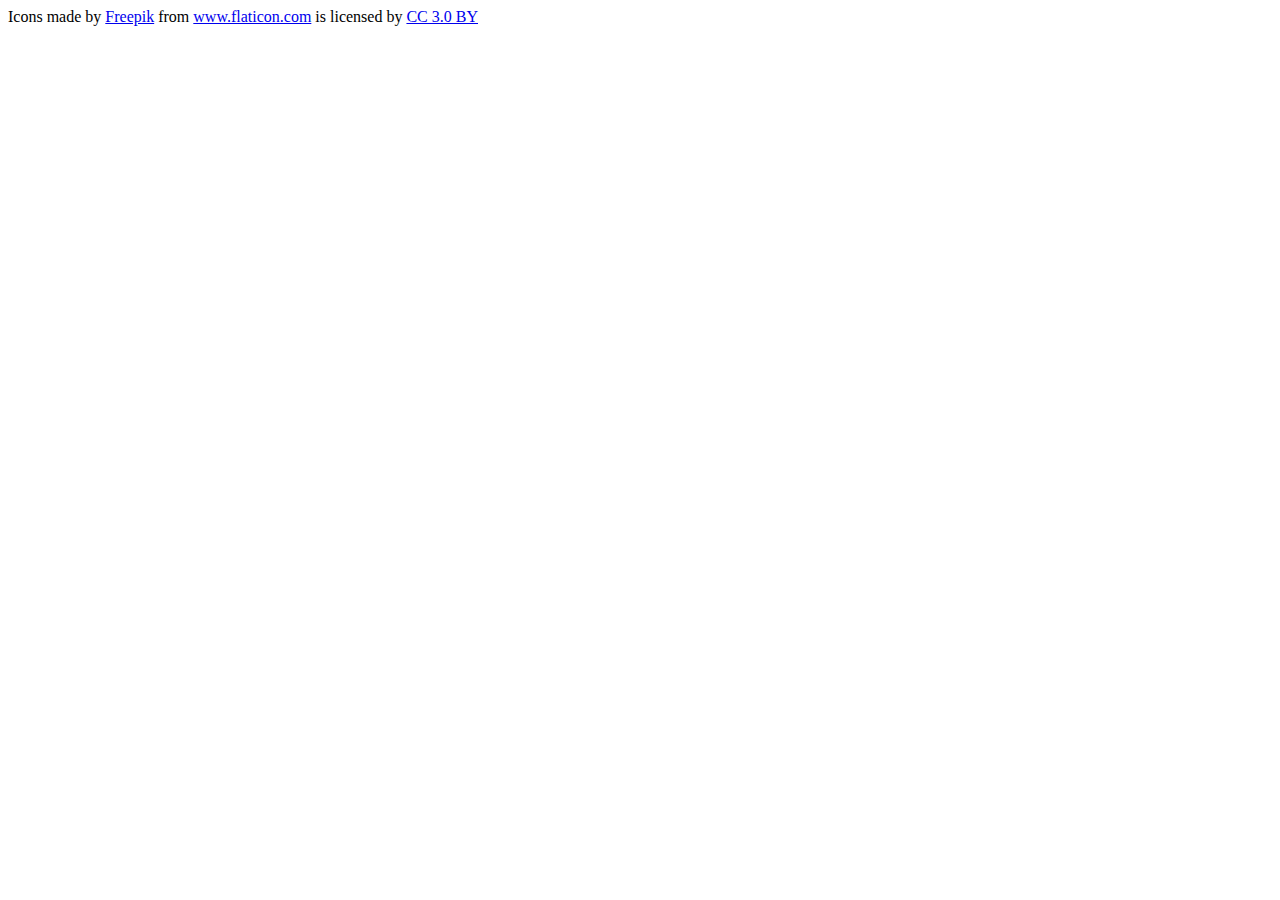
<file: my-app/public/index.html>
<!DOCTYPE html>
<html lang="en">
  <head>
    <meta charset="utf-8">
    <meta name="viewport" content="width=device-width, initial-scale=1, shrink-to-fit=no">
    <meta name="theme-color" content="#000000">
    <!--
      manifest.json provides metadata used when your web app is added to the
      homescreen on Android. See https://developers.google.com/web/fundamentals/engage-and-retain/web-app-manifest/
    -->
    <link rel="manifest" href="%PUBLIC_URL%/manifest.json">
    <link rel="shortcut icon" href="%PUBLIC_URL%/favicon.ico">
    <link href="https://fonts.googleapis.com/css?family=Krona+One" rel="stylesheet">
    <!--
      Notice the use of %PUBLIC_URL% in the tags above.
      It will be replaced with the URL of the `public` folder during the build.
      Only files inside the `public` folder can be referenced from the HTML.

      Unlike "/favicon.ico" or "favicon.ico", "%PUBLIC_URL%/favicon.ico" will
      work correctly both with client-side routing and a non-root public URL.
      Learn how to configure a non-root public URL by running `npm run build`.
    -->
    <title>Dog Scrambler</title>
  </head>
  <body>
    <noscript>
      You need to enable JavaScript to run this app.
    </noscript>
    <div id="root"></div>
    <!--
      This HTML file is a template.
      If you open it directly in the browser, you will see an empty page.

      You can add webfonts, meta tags, or analytics to this file.
      The build step will place the bundled scripts into the <body> tag.

      To begin the development, run `npm start` or `yarn start`.
      To create a production bundle, use `npm run build` or `yarn build`.
    -->
    <div>Icons made by <a href="http://www.freepik.com" title="Freepik">Freepik</a> from <a href="https://www.flaticon.com/" title="Flaticon">www.flaticon.com</a> is licensed by <a href="http://creativecommons.org/licenses/by/3.0/" title="Creative Commons BY 3.0" target="_blank">CC 3.0 BY</a></div>
  </body>
</html>
</file>
